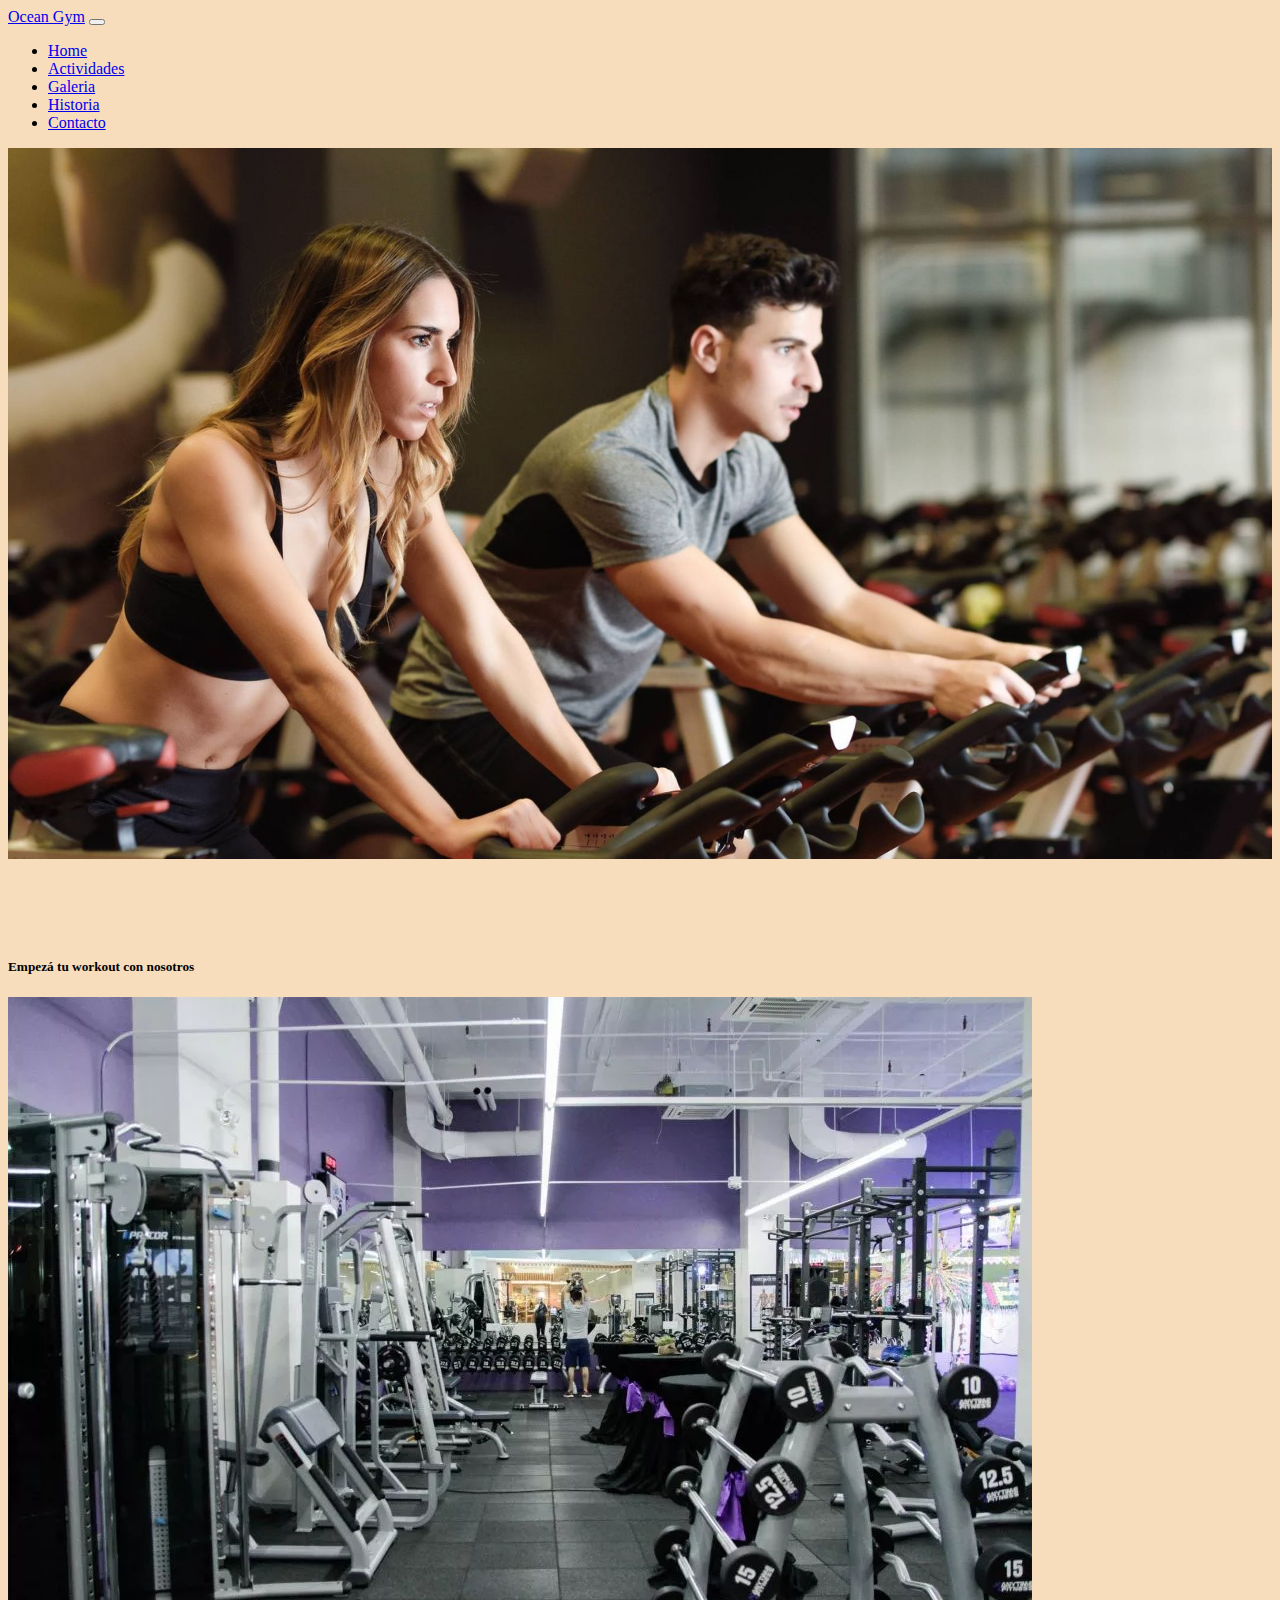
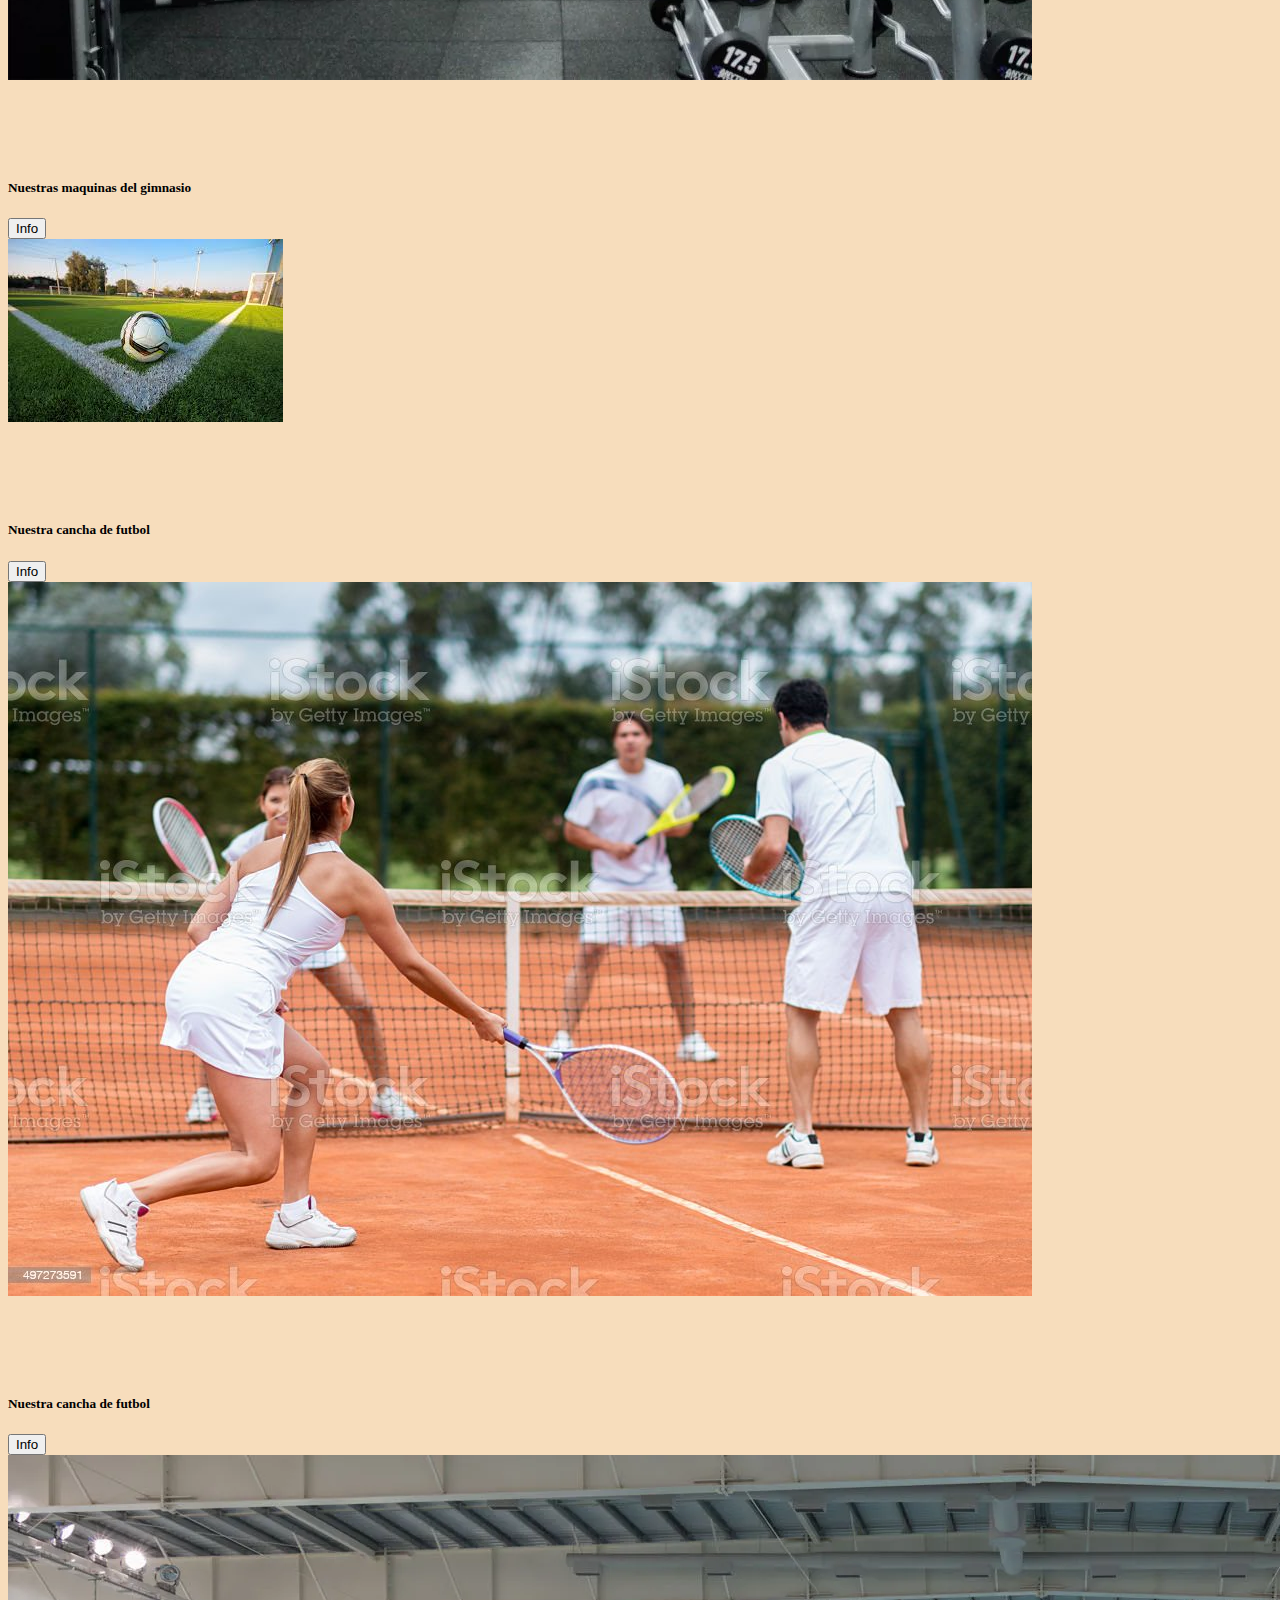
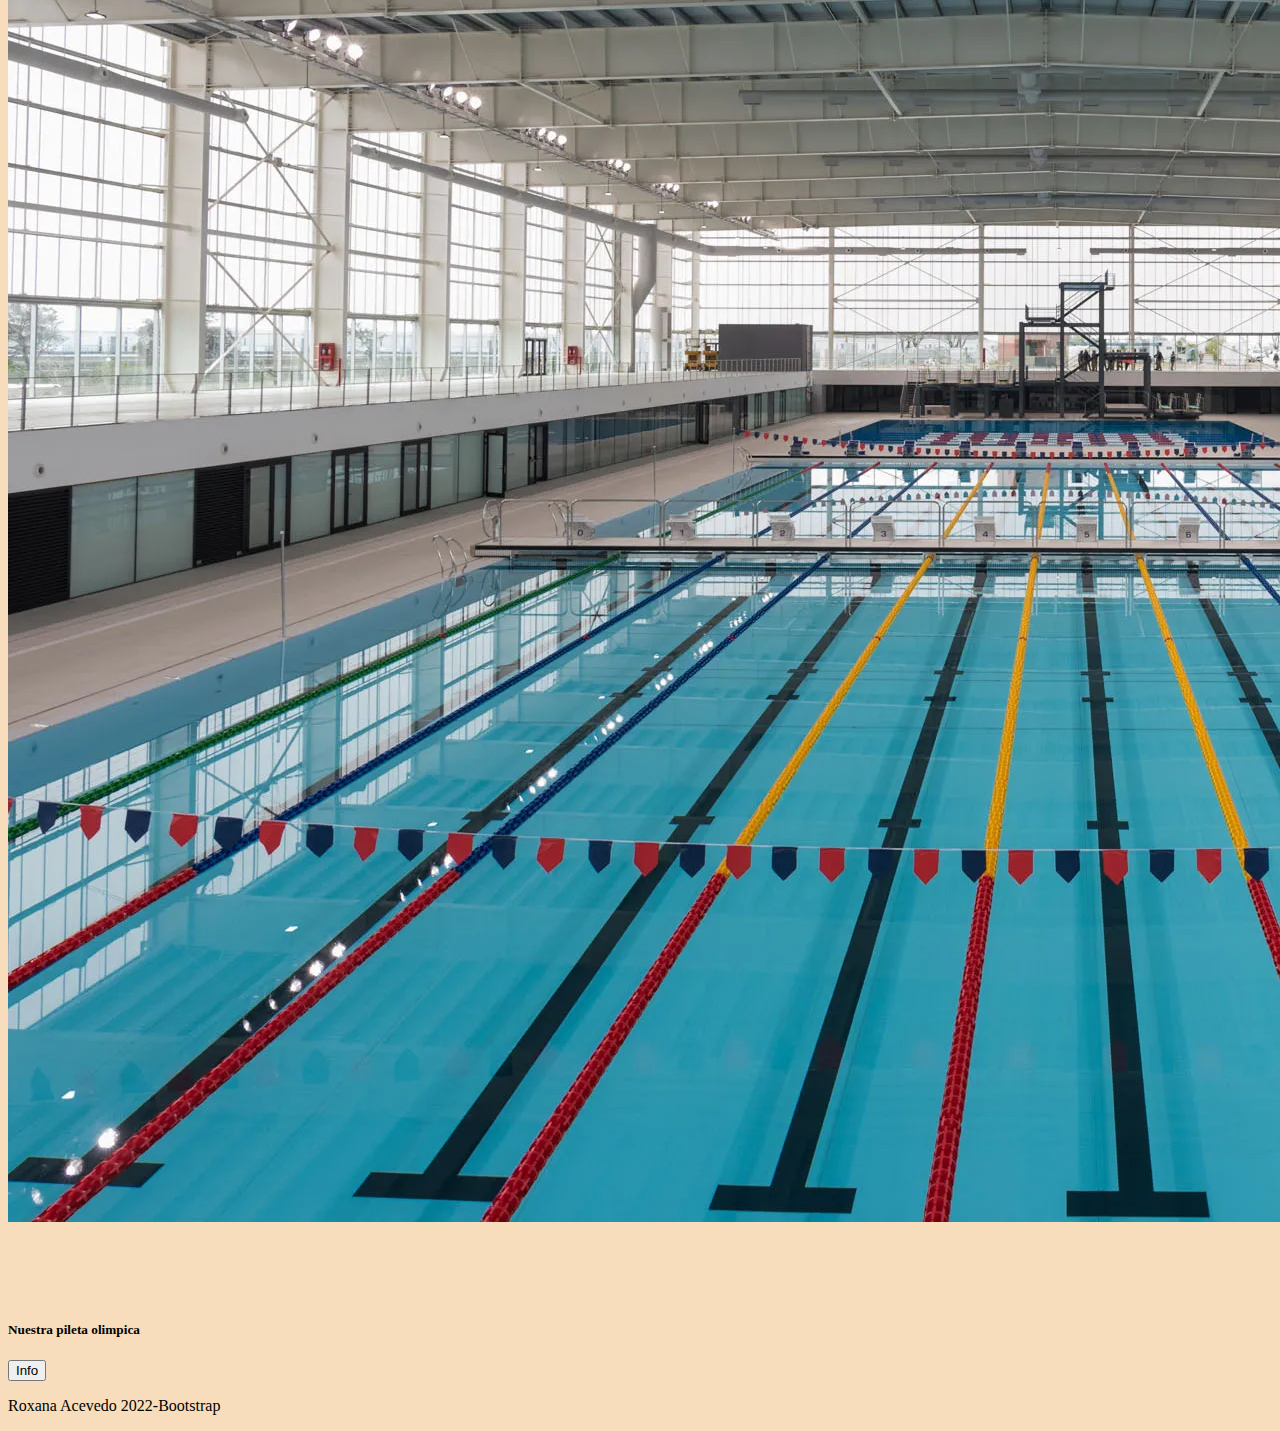
<file: index.html>
<!DOCTYPE html>
<html lang="en">
<head>
    <meta charset="UTF-8">
    <meta http-equiv="X-UA-Compatible" content="IE=edge">
    <meta name="viewport" content="width=device-width, initial-scale=1.0">
    <title>home</title>
    <link href="https://cdn.jsdelivr.net/npm/bootstrap@5.1.3/dist/css/bootstrap.min.css" rel="stylesheet" integrity="sha384-1BmE4kWBq78iYhFldvKuhfTAU6auU8tT94WrHftjDbrCEXSU1oBoqyl2QvZ6jIW3" crossorigin="anonymous">
    <link rel="stylesheet" href="./styles/main.css">

</head>
<body>


  <!--        NAV BAR         -->
    <header class="header">
      <nav class="navbar navbar-expand-lg navbar-light bg-danger fixed-top">
        <div class="container">
          <a class="navbar-brand" href="./index.html">Ocean Gym</a>
          <button class="navbar-toggler" type="button" data-bs-toggle="collapse" data-bs-target="#navbarSupportedContent" aria-controls="navbarSupportedContent" aria-expanded="false" aria-label="Toggle navigation">
            <span class="navbar-toggler-icon"></span>
          </button>
          <div class="collapse navbar-collapse" id="navbarSupportedContent">
            <ul class="navbar-nav ms-auto mb-2 mb-lg-0">
              <li class="nav-item">
                <a class="nav-link active" aria-current="page" href="./index.html">Home</a>
              </li>
              <li class="nav-item">
                <a class="nav-link active" aria-current="page" href="./Pages/Actividades.html">Actividades</a>
              </li>
              <li class="nav-item">
                <a class="nav-link active" aria-current="page" href="./Pages/galeria.html">Galeria</a>
              </li>
              <li class="nav-item">
                <a class="nav-link active" aria-current="page" href="./Pages/historia.html">Historia</a>
              </li>
              <li class="nav-item">
                <a class="nav-link active" aria-current="page" href="./Pages/contacto.html">Contacto</a>
              </li>
            </ul>
        </div>
      </nav>
    </header>

    <!--     BANNER       -->
    <div class="cardBanner  text-white">
      <img src="./Imagenes/banner.jpg" class="card-img" alt="...">
      <div class="card-img-overlay">
        <h5 class="card-title">Empezá tu workout con nosotros</h5>
      </div>
    </div>

<!--     IMAGENES    -->
    <div class="cont-imgs container row row-cols-1 row-cols-md-2 g-4 bg-danger">
      <div class="col">
        <div class="card">
          <img src="./Imagenes/maquinas.gym.webp" class="card-img-top" alt="...">
          <div class="card-body">
            <h5 class="card-title">Nuestras maquinas del gimnasio</h5>
          </div>
          <button type="button" class="btn btn-info" href="./Pages/Actividades.html">Info</button>
        </div>
      </div>
      <div class="col">
        <div class="card">
          <img src="./Imagenes/pelota canha futbol.jpg" class="card-img-top" alt="...">
          <div class="card-body">
            <h5 class="card-title">Nuestra cancha de futbol</h5>
          </div>
          <button type="button" class="btn btn-info" href="./Pages/Actividades.html">Info</button>
        </div>
      </div>
      <div class="col">
        <div class="card">
          <img src="./Imagenes/tenisAmigos.jpg" class="card-img-top" alt="...">
          <div class="card-body">
            <h5 class="card-title">Nuestra cancha de futbol</h5>
          </div>
          <button type="button" class="btn btn-info" href="./Pages/Actividades.html">Info</button>
        </div>
      </div>
      <div class="col">
        <div class="card">
          <img src="./Imagenes/pileta_olimpica.webp" class="card-img-top" alt="...">
          <div class="card-body">
            <h5 class="card-title">Nuestra pileta olimpica</h5>
          </div>
          <button type="button" class="btn btn-info" href="./Pages/Actividades.html">Info</button>
        </div>
      </div>
    </div>



    <footer>
      <div class="card">
        <div class="card-header">
        </div>
        <div class="card-body">
          <p class="card-text">Roxana Acevedo 2022-Bootstrap</p>
        </div>
      </div>
    </footer>

    <script src="https://cdn.jsdelivr.net/npm/bootstrap@5.1.3/dist/js/bootstrap.bundle.min.js" integrity="sha384-ka7Sk0Gln4gmtz2MlQnikT1wXgYsOg+OMhuP+IlRH9sENBO0LRn5q+8nbTov4+1p" crossorigin="anonymous"></script>
</body>

</html>
</file>
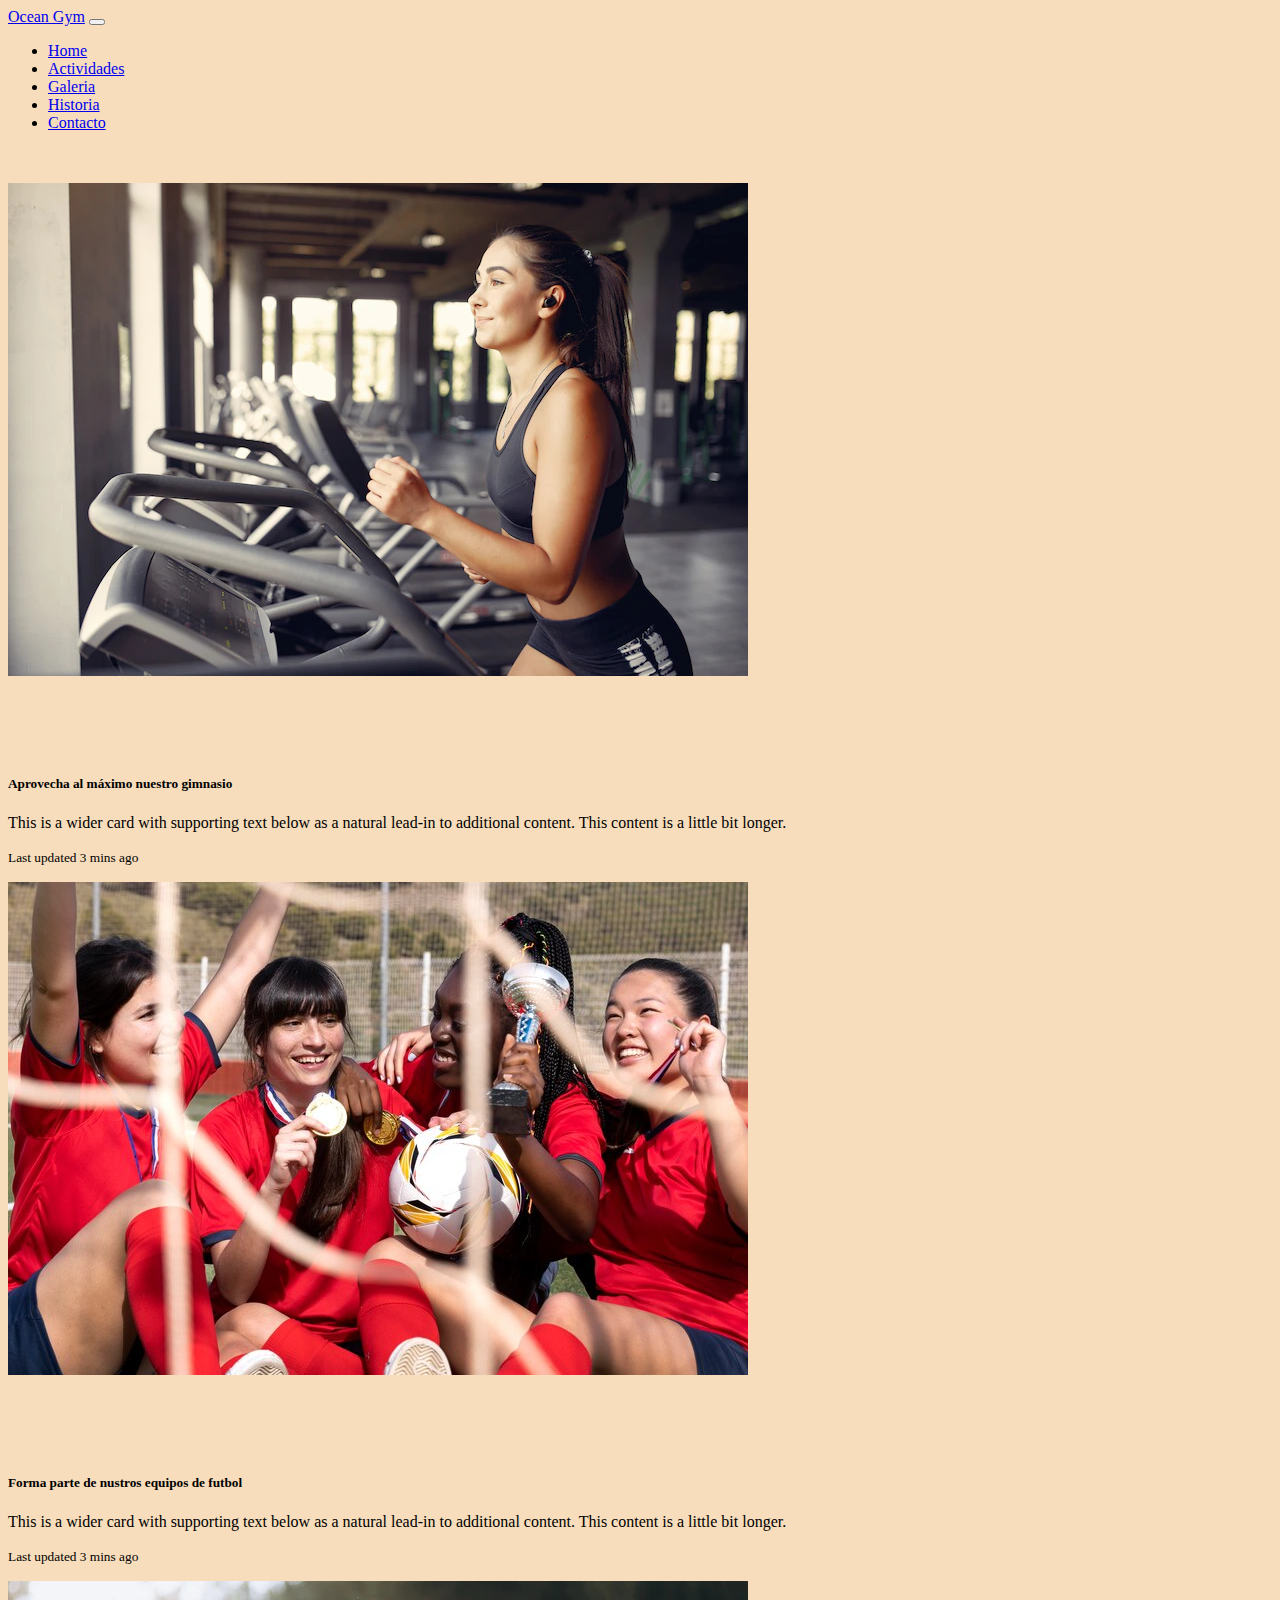
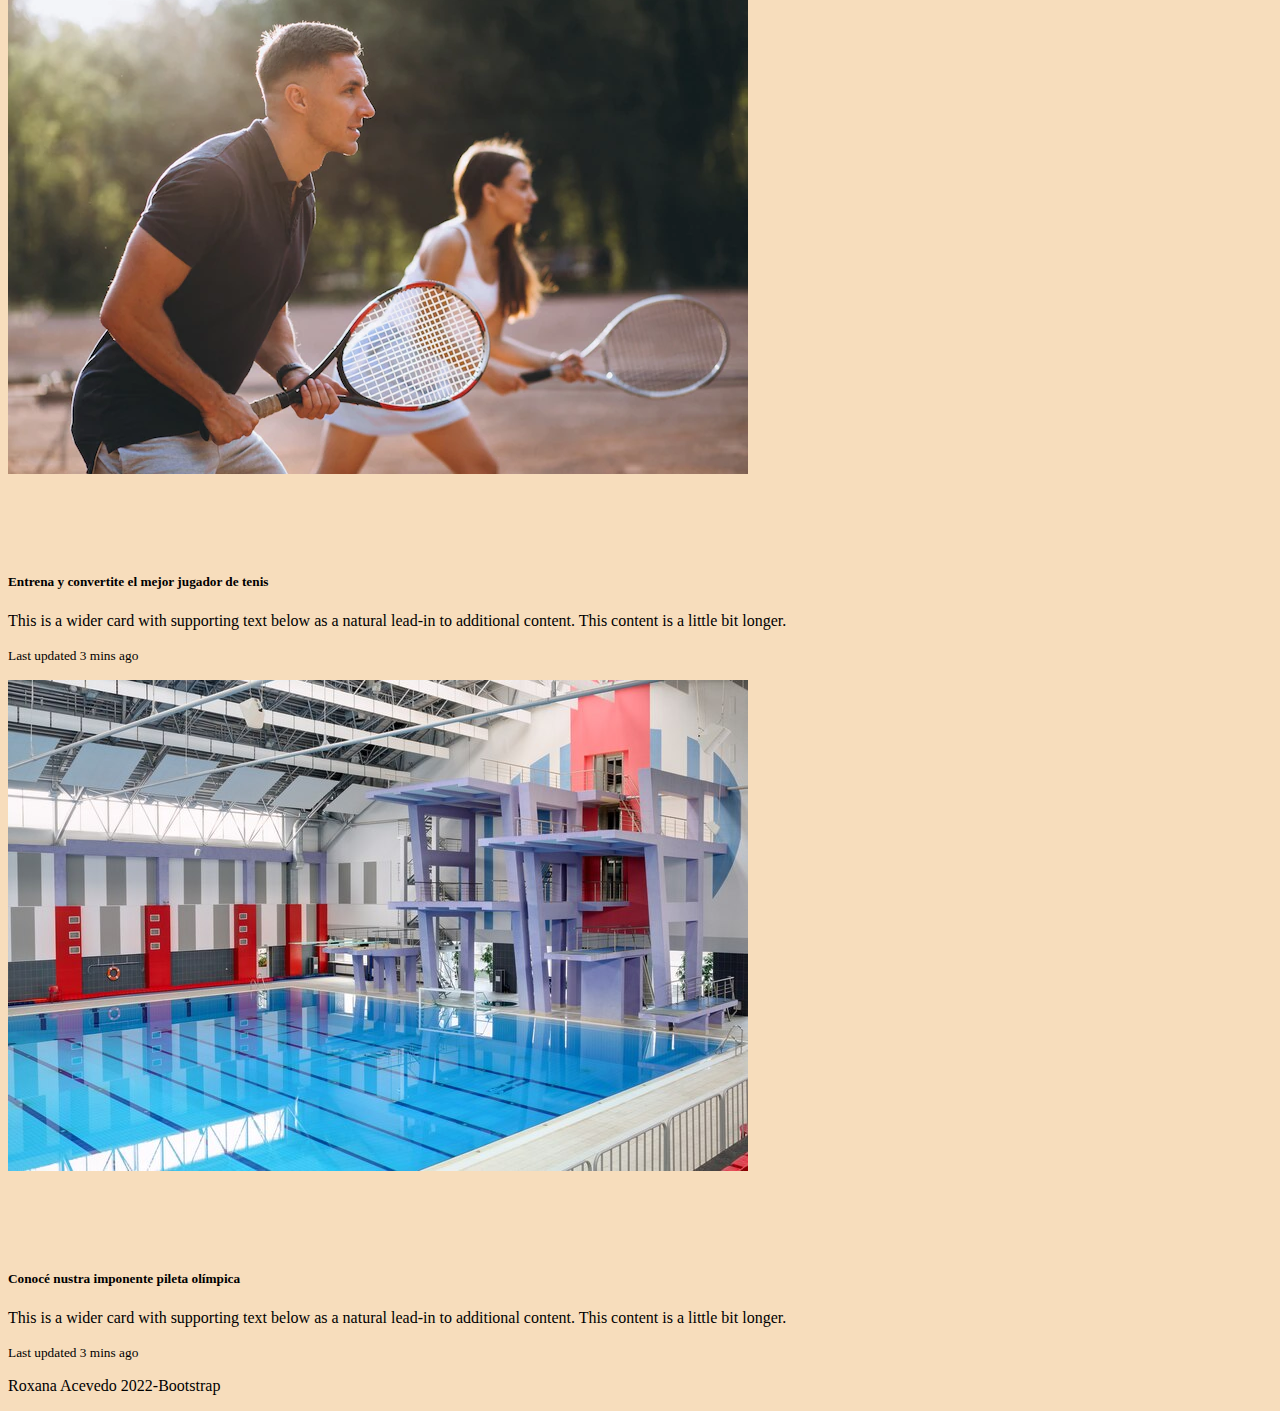
<file: Pages/Actividades.html>
<!DOCTYPE html>
<html lang="en">
<head>
    <meta charset="UTF-8">
    <meta http-equiv="X-UA-Compatible" content="IE=edge">
    <meta name="viewport" content="width=device-width, initial-scale=1.0">
    <title>actividades</title>
    <link href="https://cdn.jsdelivr.net/npm/bootstrap@5.1.3/dist/css/bootstrap.min.css" rel="stylesheet" integrity="sha384-1BmE4kWBq78iYhFldvKuhfTAU6auU8tT94WrHftjDbrCEXSU1oBoqyl2QvZ6jIW3" crossorigin="anonymous">
    <link rel="stylesheet" href="../styles/main.css">
</head>


<body>
  <!--    NAV BAR     -->
  <header class="header">
    <nav class="navbar navbar-expand-lg navbar-light bg-danger ">
      <div class="container">
        <a class="navbar-brand" href="./index.html">Ocean Gym</a>
        <button class="navbar-toggler" type="button" data-bs-toggle="collapse" data-bs-target="#navbarSupportedContent" aria-controls="navbarSupportedContent" aria-expanded="false" aria-label="Toggle navigation">
          <span class="navbar-toggler-icon"></span>
        </button>
        <div class="collapse navbar-collapse" id="navbarSupportedContent">
          <ul class="navbar-nav ms-auto mb-2 mb-lg-0">
            <li class="nav-item">
              <a class="nav-link active" aria-current="page" href="../index.html">Home</a>
            </li>
            <li class="nav-item">
              <a class="nav-link active" aria-current="page" href="./Actividades.html">Actividades</a>
            </li>
            <li class="nav-item">
              <a class="nav-link active" aria-current="page" href="./galeria.html">Galeria</a>
            </li>
            <li class="nav-item">
              <a class="nav-link active" aria-current="page" href="./historia.html">Historia</a>
            </li>
            <li class="nav-item">
              <a class="nav-link active" aria-current="page" href="./contacto.html">Contacto</a>
            </li>
          </ul>
      </div>
    </nav>
  </header>



<!--   resumen de actividades   -->
<section class="actividades container">
  <div class="card mb-3" style="max-width: 100%;">
    <div class="row g-0">
      <div class="col-md-4">
        <img src="../Imagenes/mujer cinta.webp" class="img-fluid rounded-start" alt="...">
      </div>
      <div class="col-md-8">
        <div class="card-body">
          <h5 class="card-title">Aprovecha al máximo nuestro gimnasio</h5>
          <p class="card-text">This is a wider card with supporting text below as a natural lead-in to additional content. This content is a little bit longer.</p>
          <p class="card-text"><small class="text-muted">Last updated 3 mins ago</small></p>
        </div>
      </div>
    </div>
  </div> 

  <div class="card mb-3" style="max-width: 100%;">
    <div class="row g-0">
      <div class="col-md-4">
        <img src="../Imagenes/team-celebrating-win-silver-cup_23-2149479286.jpg" class="img-fluid rounded-start" alt="...">
      </div>
      <div class="col-md-8">
        <div class="card-body">
        <h5 class="card-title">Forma parte de nustros equipos de futbol</h5>
          <p class="card-text">This is a wider card with supporting text below as a natural lead-in to additional content. This content is a little bit longer.</p>
          <p class="card-text"><small class="text-muted">Last updated 3 mins ago</small></p>
        </div>
      </div>
    </div>
  </div>
  <div class="card mb-3" style="max-width: 100%;">
    <div class="row g-0">
      <div class="col-md-4">
        <img src="../Imagenes/tenis pareja.webp" class="img-fluid rounded-start" alt="...">
      </div>
      <div class="col-md-8">
        <div class="card-body">
          <h5 class="card-title">Entrena y convertite el mejor jugador de tenis</h5>
          <p class="card-text">This is a wider card with supporting text below as a natural lead-in to additional content. This content is a little bit longer.</p>
          <p class="card-text"><small class="text-muted">Last updated 3 mins ago</small></p>
        </div>
      </div>
    </div>
  </div>
  <div class="card mb-3" style="max-width: 100%;">
    <div class="row g-0">
      <div class="col-md-4">
        <img src="../Imagenes/pool olimpic.jpg" class="img-fluid rounded-start" alt="...">
      </div>
      <div class="col-md-8">
        <div class="card-body text-bg-dark p-3">
          <h5 class="card-title text-bg-dark p-3">Conocé nustra imponente pileta olímpica</h5>
          <p class="card-text">This is a wider card with supporting text below as a natural lead-in to additional content. This content is a little bit longer.</p>
          <p class="card-text"><small class="text-muted">Last updated 3 mins ago</small></p>
        </div>
      </div>
    </div>
  </div>

</section>


    <footer>
      <div class="card">
        <div class="card-header">
        </div>
        <div class="card-body">
          <p class="card-text">Roxana Acevedo 2022-Bootstrap</p>
        </div>
      </div>
    </footer>
    <script src="https://cdn.jsdelivr.net/npm/bootstrap@5.1.3/dist/js/bootstrap.bundle.min.js" integrity="sha384-ka7Sk0Gln4gmtz2MlQnikT1wXgYsOg+OMhuP+IlRH9sENBO0LRn5q+8nbTov4+1p" crossorigin="anonymous"></script>

</body>
</html>
</file>
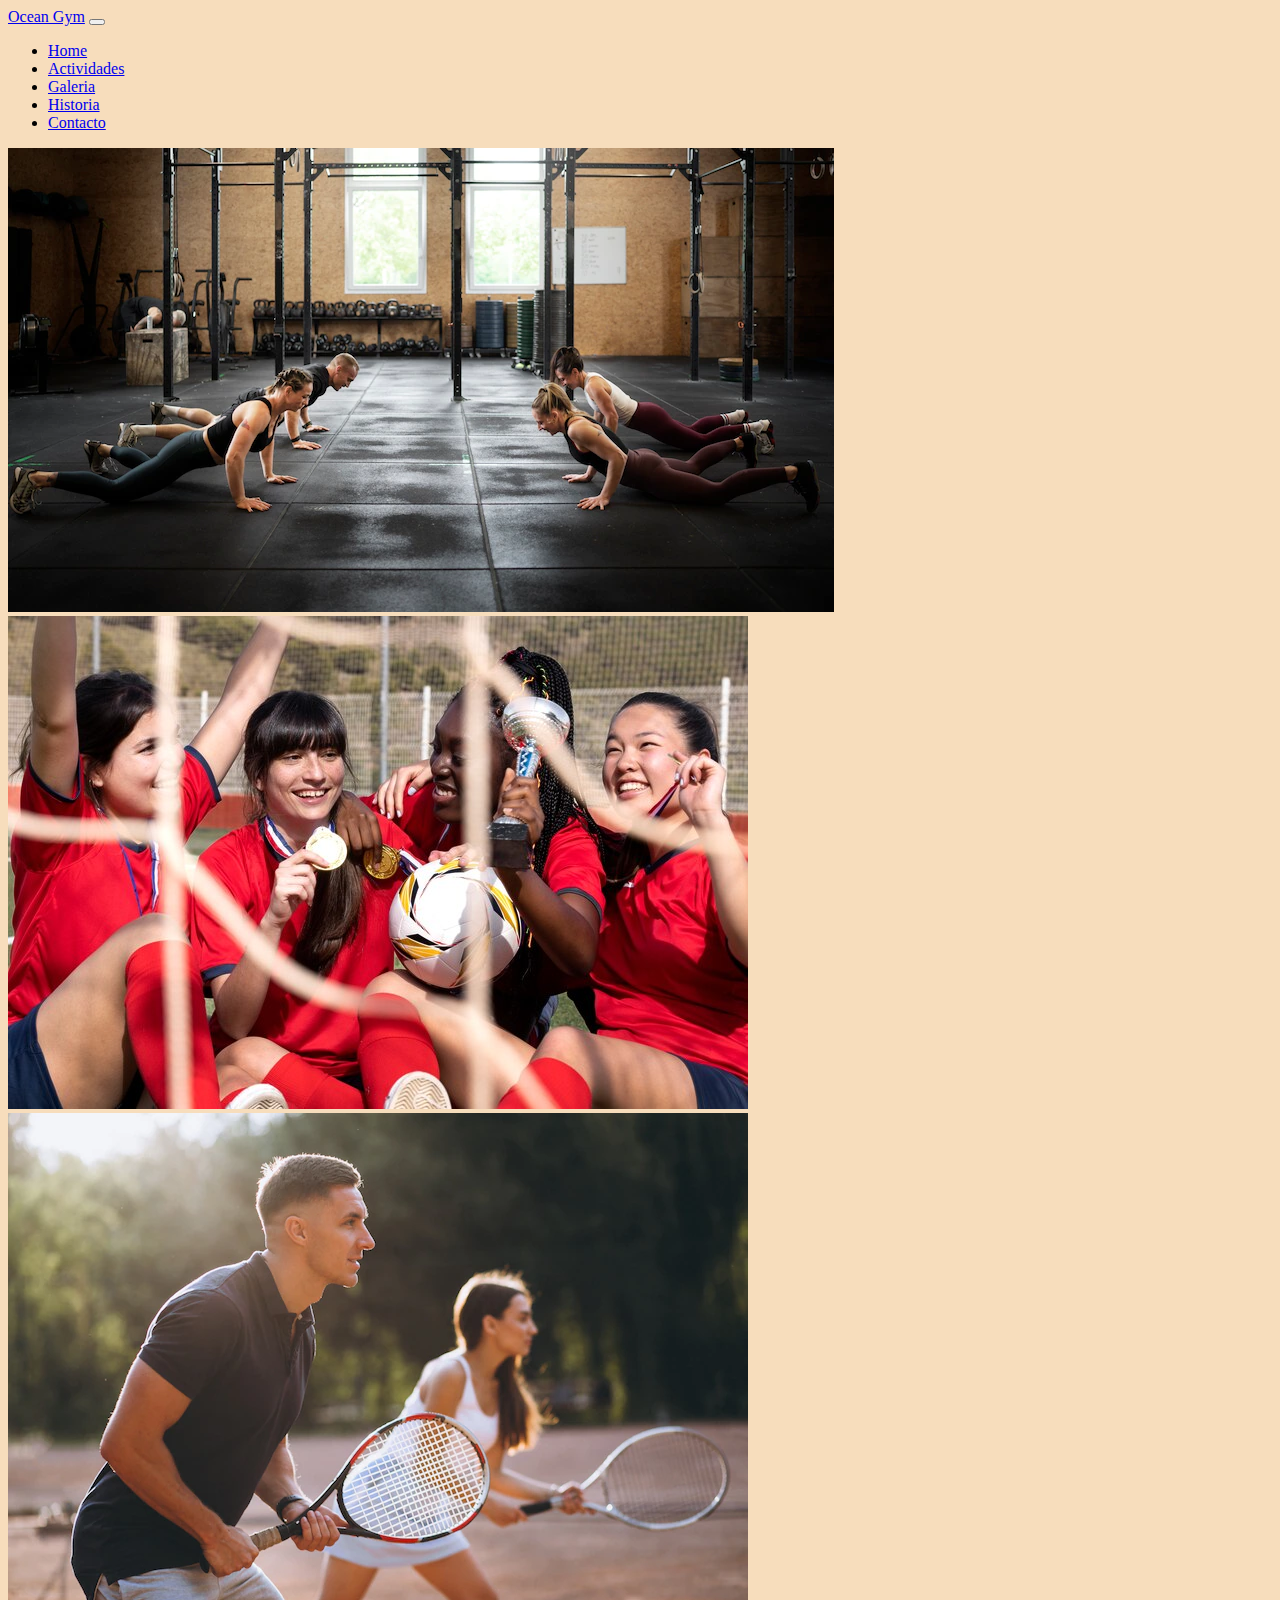
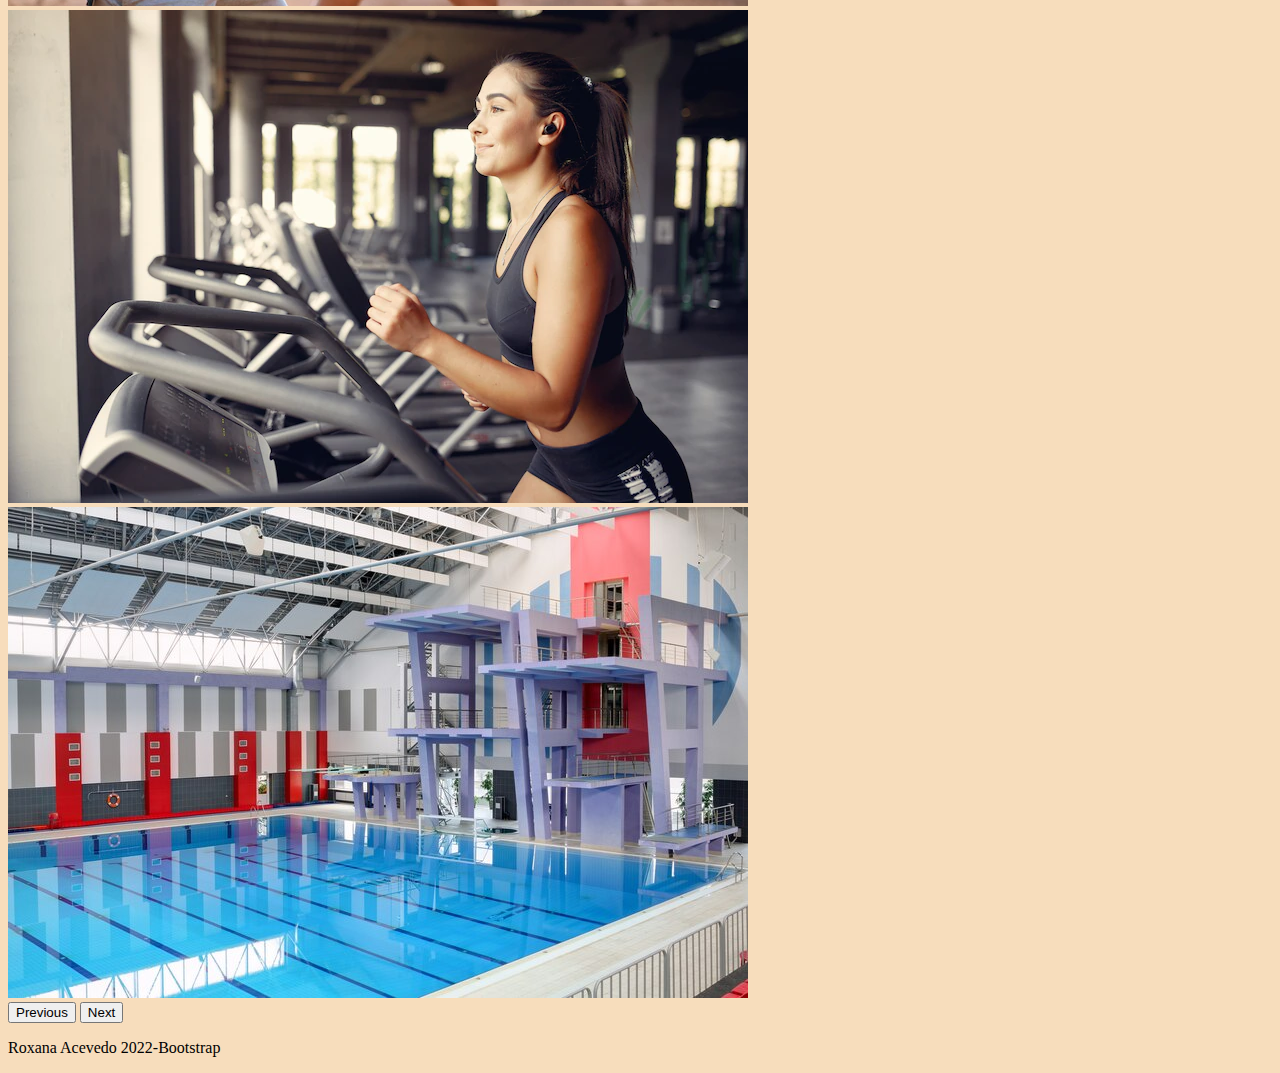
<file: Pages/galeria.html>
<!DOCTYPE html>
<html lang="en">
<head>
    <meta charset="UTF-8">
    <meta http-equiv="X-UA-Compatible" content="IE=edge">
    <meta name="viewport" content="width=device-width, initial-scale=1.0">
    <title>galeria</title>
    <link href="https://cdn.jsdelivr.net/npm/bootstrap@5.1.3/dist/css/bootstrap.min.css" rel="stylesheet" integrity="sha384-1BmE4kWBq78iYhFldvKuhfTAU6auU8tT94WrHftjDbrCEXSU1oBoqyl2QvZ6jIW3" crossorigin="anonymous">
    <link rel="stylesheet" href="../styles/main.css">
</head>


<body>
  <!--    NAV BAR     -->
  <header class="header">
    <nav class="navbar navbar-expand-lg navbar-light bg-danger fixed-top">
      <div class="container">
        <a class="navbar-brand" href="./index.html">Ocean Gym</a>
        <button class="navbar-toggler" type="button" data-bs-toggle="collapse" data-bs-target="#navbarSupportedContent" aria-controls="navbarSupportedContent" aria-expanded="false" aria-label="Toggle navigation">
          <span class="navbar-toggler-icon"></span>
        </button>
        <div class="collapse navbar-collapse" id="navbarSupportedContent">
          <ul class="navbar-nav ms-auto mb-2 mb-lg-0">
            <li class="nav-item">
              <a class="nav-link active" aria-current="page" href="../index.html">Home</a>
            </li>
            <li class="nav-item">
              <a class="nav-link active" aria-current="page" href="./Actividades.html">Actividades</a>
            </li>
            <li class="nav-item">
              <a class="nav-link active" aria-current="page" href="./galeria.html">Galeria</a>
            </li>
            <li class="nav-item">
              <a class="nav-link active" aria-current="page" href="./historia.html">Historia</a>
            </li>
            <li class="nav-item">
              <a class="nav-link active" aria-current="page" href="./contacto.html">Contacto</a>
            </li>
          </ul>
      </div>
    </nav>
  </header>


    <div id="carouselExampleControls" class="carousel slide" data-bs-ride="carousel">
        <div class="carousel-inner">
          <div class="carousel-item active">
            <img src="../Imagenes/equipo gym.webp" class="d-block w-100" alt="...">
          </div>
          <div class="carousel-item">
            <img src="../Imagenes/team-celebrating-win-silver-cup_23-2149479286.jpg" class="d-block w-100" alt="...">
          </div>
          <div class="carousel-item">
            <img src="../Imagenes/tenis pareja.webp" class="d-block w-100" alt="...">
          </div>
          <div class="carousel-item">
            <img src="../Imagenes/mujer cinta.webp" class="d-block w-100" alt="...">
          </div>
          <div class="carousel-item">
            <img src="../Imagenes/pool olimpic.jpg" class="d-block w-100" alt="...">
          </div>
        </div>
        <button class="carousel-control-prev" type="button" data-bs-target="#carouselExampleControls" data-bs-slide="prev">
          <span class="carousel-control-prev-icon" aria-hidden="true"></span>
          <span class="visually-hidden">Previous</span>
        </button>
        <button class="carousel-control-next" type="button" data-bs-target="#carouselExampleControls" data-bs-slide="next">
          <span class="carousel-control-next-icon" aria-hidden="true"></span>
          <span class="visually-hidden">Next</span>
        </button>
      </div>
      

      <footer>
        <div class="card">
          <div class="card-header">
          </div>
          <div class="card-body">
            <p class="card-text">Roxana Acevedo 2022-Bootstrap</p>
          </div>
        </div>
      </footer>

    <script src="https://cdn.jsdelivr.net/npm/bootstrap@5.1.3/dist/js/bootstrap.bundle.min.js" integrity="sha384-ka7Sk0Gln4gmtz2MlQnikT1wXgYsOg+OMhuP+IlRH9sENBO0LRn5q+8nbTov4+1p" crossorigin="anonymous"></script>
</body>
</html>
</file>
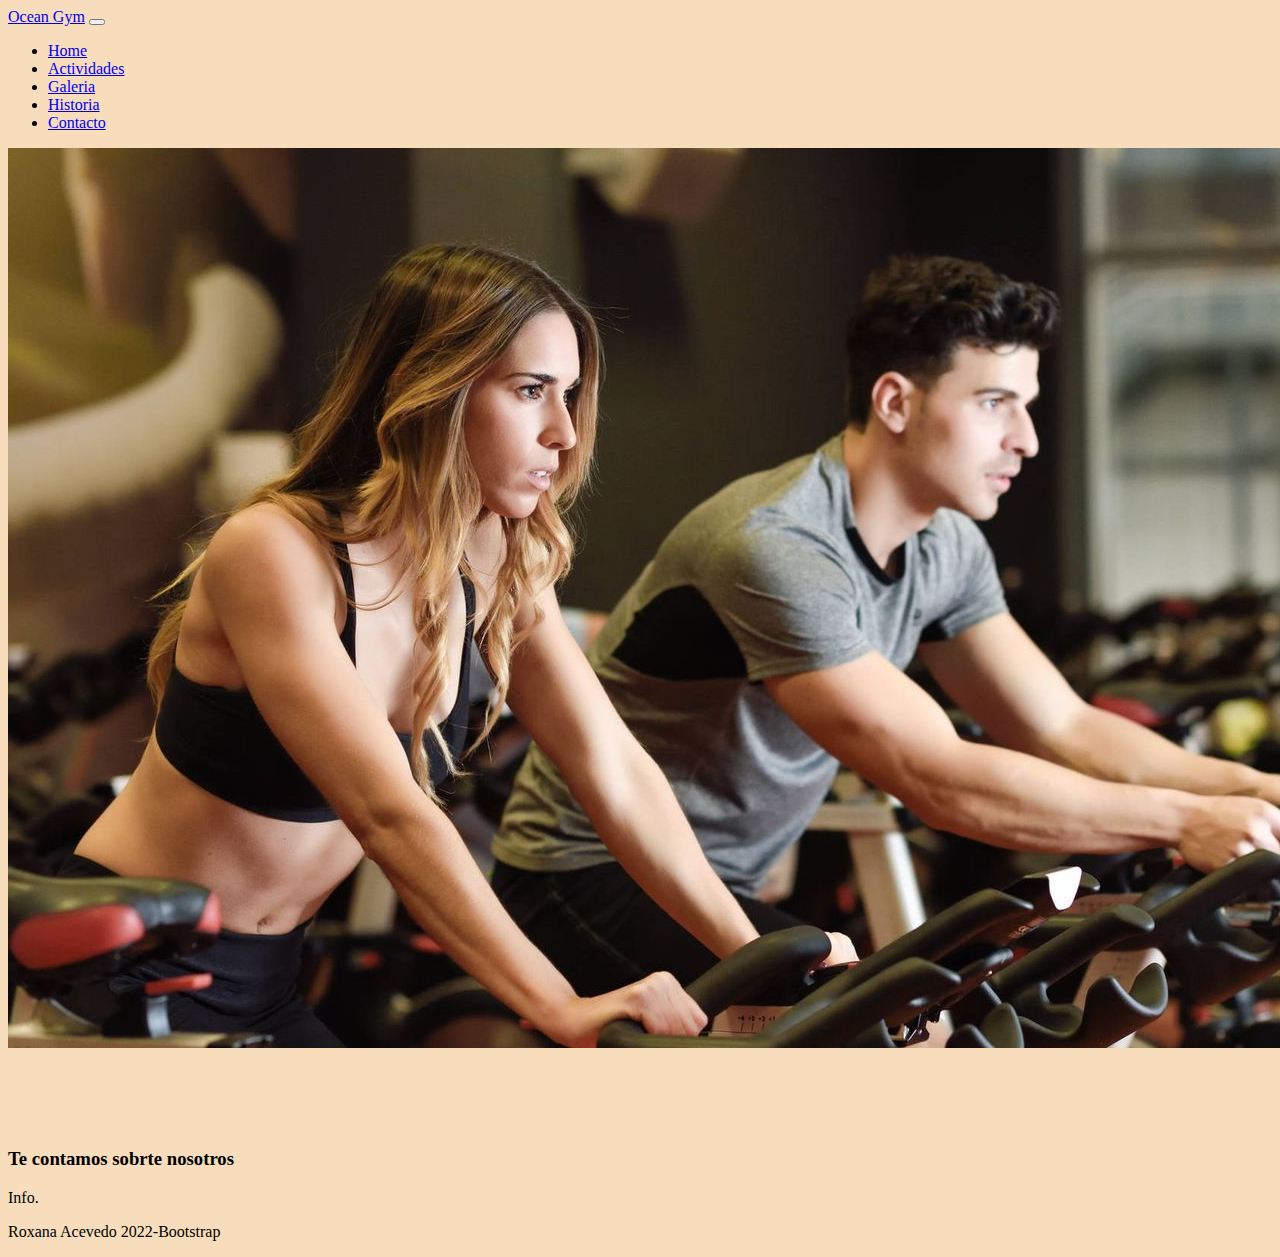
<file: Pages/historia.html>
<!DOCTYPE html>
<html lang="en">
<head>
    <meta charset="UTF-8">
    <meta http-equiv="X-UA-Compatible" content="IE=edge">
    <meta name="viewport" content="width=device-width, initial-scale=1.0">
    <title>historia</title>
    <link href="https://cdn.jsdelivr.net/npm/bootstrap@5.1.3/dist/css/bootstrap.min.css" rel="stylesheet" integrity="sha384-1BmE4kWBq78iYhFldvKuhfTAU6auU8tT94WrHftjDbrCEXSU1oBoqyl2QvZ6jIW3" crossorigin="anonymous">
    <link rel="stylesheet" href="../styles/main.css">
</head>

<body>
  <!--   NAV BAR -->
  <header class="header">
    <nav class="navbar navbar-expand-lg navbar-light bg-danger fixed-top">
      <div class="container">
        <a class="navbar-brand" href="./index.html">Ocean Gym</a>
        <button class="navbar-toggler" type="button" data-bs-toggle="collapse" data-bs-target="#navbarSupportedContent" aria-controls="navbarSupportedContent" aria-expanded="false" aria-label="Toggle navigation">
          <span class="navbar-toggler-icon"></span>
        </button>
        <div class="collapse navbar-collapse" id="navbarSupportedContent">
          <ul class="navbar-nav ms-auto mb-2 mb-lg-0">
            <li class="nav-item">
              <a class="nav-link active" aria-current="page" href="../index.html">Home</a>
            </li>
            <li class="nav-item">
              <a class="nav-link active" aria-current="page" href="./Actividades.html">Actividades</a>
            </li>
            <li class="nav-item">
              <a class="nav-link active" aria-current="page" href="./galeria.html">Galeria</a>
            </li>
            <li class="nav-item">
              <a class="nav-link active" aria-current="page" href="./historia.html">Historia</a>
            </li>
            <li class="nav-item">
              <a class="nav-link active" aria-current="page" href="./contacto.html">Contacto</a>
            </li>
          </ul>
      </div>
    </nav>
  </header>

  <!--  IMAGEN CON HISTORIA E INFO  -->
  <section class="imgHistoria">
    <div class="card text-bg-dark">
      <img src="../Imagenes/banner.jpg" class="card-img" alt="...">
      <div class="card-img-overlay">
        <h3 class="card-title text-bg-dark p-3">Te contamos sobrte nosotros</h3>
        <p class="card-text">Info.</p>
        <p class="card-text"></p>
      </div>
    </div>
  </section>

  <footer>
    <div class="card">
      <div class="card-header">
      </div>
      <div class="card-body">
        <p class="card-text">Roxana Acevedo 2022-Bootstrap</p>
      </div>
    </div>
  </footer>

    <script src="https://cdn.jsdelivr.net/npm/bootstrap@5.1.3/dist/js/bootstrap.bundle.min.js" integrity="sha384-ka7Sk0Gln4gmtz2MlQnikT1wXgYsOg+OMhuP+IlRH9sENBO0LRn5q+8nbTov4+1p" crossorigin="anonymous"></script>
</body>
</html>
</file>
<file: styles/main.css>
body {
    font-family: 'Times New Roman', Times, serif;
    background-color: rgb(247, 221, 188);
}

.nav-link:hover{
    color: rgb(247, 223, 223) !important;
}

.cardBanner img{
    width: 100%;
    height: 15%;
}

.actividades {
    margin-top: 4%;
}

.card-title {
    margin-top: 6rem;
}
</file>
